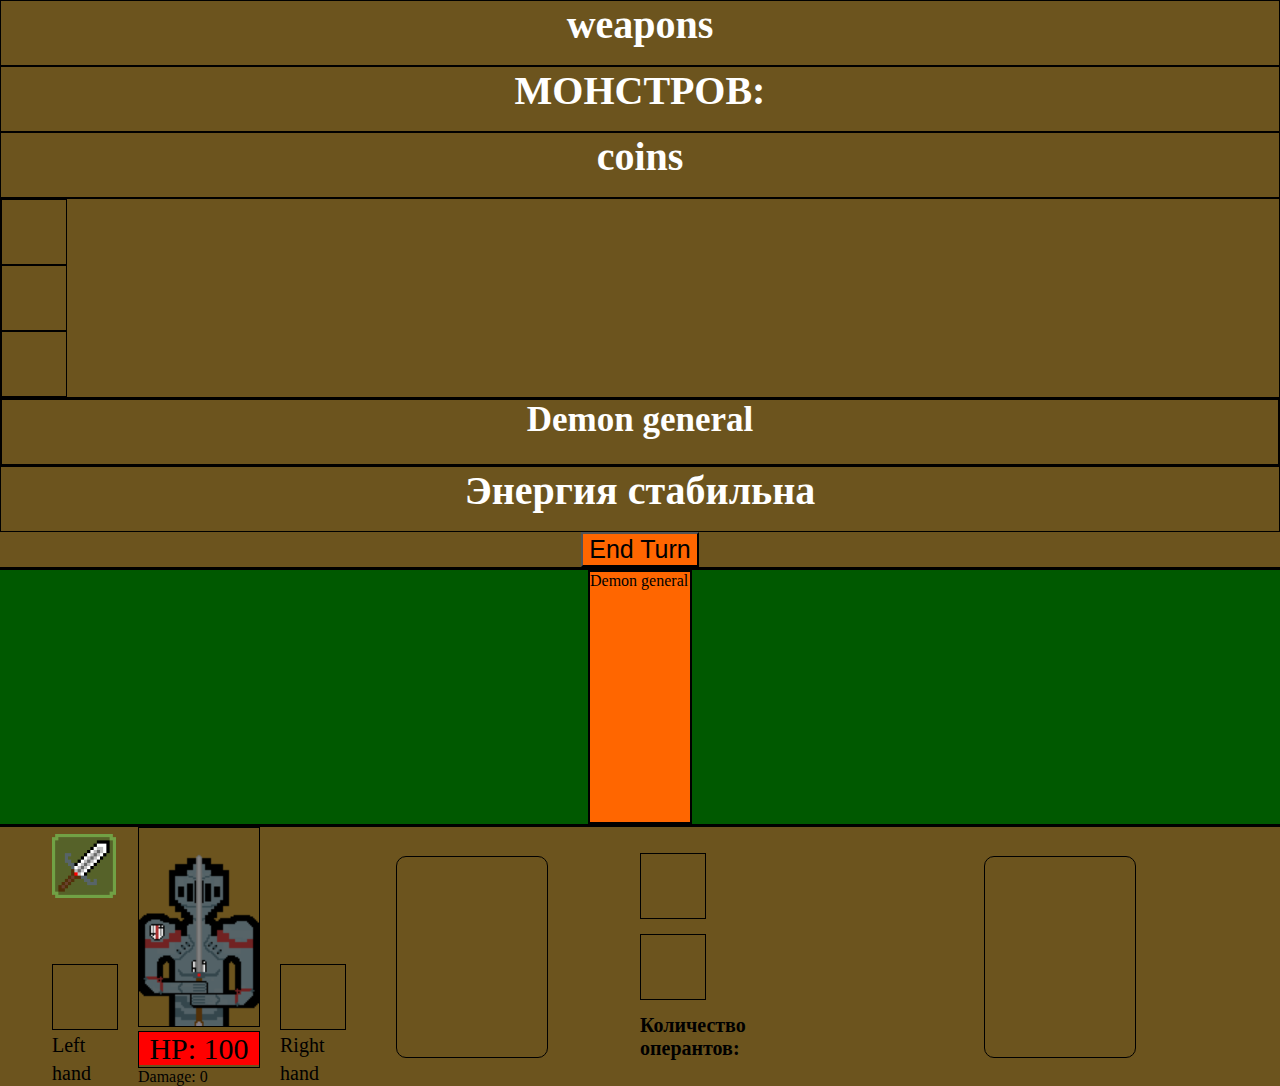
<file: index.html>
<!DOCTYPE html>
<html>
<head>
	<link href="../garmadof_game.loc/source/pix_font.ttf">
	<link href="https://cdn.jsdelivr.net/npm/bootstrap@5.0.2/dist/css/bootstrap.min.css" rel="stylesheet" integrity="sha384-EVSTQN3/azprG1Anm3QDgpJLIm9Nao0Yz1ztcQTwFspd3yD65VohhpuuCOmLASjC" crossorigin="anonymous">
	<link rel="stylesheet" type="text/css" href="includes/game_style.css">
	<link rel="stylesheet" type="text/css" href="includes/weapon.css">
	<title>demo</title>
</head>
<body>

<!--level stat menu-->
	<div class="wrapper">
		<div class="stats">
			<div class="container">
				<div class="row g-0">
					<div class="col-sm">
						<div class="menu" id="weaponary_lvl">
							weapons
						</div>
					</div>
					<div class="col-5">
						<div class="menu" id="wave">
							МОНСТРОВ:
						</div>
					</div>
					<div class="col-sm">
						<div class="menu">
							coins
						</div>	
					</div>
				</div>
				<div class="row g-0">
					<div class="col">
						<div class="menu container weap_lvl" >
							<div class="row weapon">	
								<div class="col-auto" id="slot1">
									<div class="menu" id="weap_lvl1">
										
									</div>
								</div>
								<div class="col-auto" id="slot2">
									<div class="menu"  id="weap_lvl2">
										
									</div>
								</div>
								<div class="col-auto" id="slot3">
									<div class="menu" id="weap_lvl3">
									</div>
								</div>
							</div>
						</div>
					</div>
					<div class="col-5">
						<div class="menuMonst container" >
							<div class="row g-0" id="monster">    
								
							</div>
						</div>
					</div>
					<div class="col-sm">
						<div class="menu">
							Энергия стабильна
						</div>	
					</div>
				</div>
			</div>
		</div>
		<div class="content-all">
			<form>
				<input type="button" value="End Turn" id="endBtn" ></input>
			</form>
		</div>
	</div>

<!--battlefield-->	
	<div class="field">
		<div class="content-all">
			<div class ="battlefield" id="battle">

			</div>
		</div>	
	</div>
<!--character menu-->

		<div class="basement">
		<!--1st-character-menu-->
			<div class="st-menu content-all">
			<!--weapons-and-char-->
					<div class="hero">
						<div class="weapons">
							<div class="frame">
								<img src="source/frame_sword.png" class="hero-class">
							</div>
							<div  class="weapon_fr" id="nd">
							</div>
							<text class ="hand">Left hand</text>
						</div>
						<div class="class">
							<div>
								<img src="source/swordsman.png" class="character" id="char">
							</div>
							<div class = "shape">
								<div id="hp">
									hp
								</div>
							</div>
							<div class = "stat" id="dmg">
								
							</div>
						</div>
						<div class="weapons">
							<div class="weapon_fr" id= "st">
							</div>	
							<text class = "hand">Right hand</text>
						</div>
					</div>

					<div class="level" id="level">
					</div>
					<div class="operant">
						<div class="act" id="plus">
						</div>
						<div class="act" id="minus">
						</div>
						<text class="amount">Количество <br> 
							оперантов:</text>
					</div>
					<div class="damage-card" id="damage">
					</div>	
			</div>			
		</div>

<!--prompt-->
	<div class="modal" id="prompts">
		<div class="modal-cont">
			<div class="modal-head">
				<h2 id="promptText"></h2>
			</div>
			<input type ="text" value="1" id="pInput"></input>
			<div class="btnsok">
				<span type="button" class="send-res" id="sendRes"></span>
			</div>
		</div>
	</div>
	<div class="modal" id="prompts1">
		<div class="modal-cont">
			<div class="modal-head">
				<h2 id="promptText1"></h2>
			</div>
			<input type ="text" value="1" id="pInput1"></input>
			<div class="btnsok">
				<span type="button" class="send-res" id="sendRes1"></span>
			</div>
		</div>
	</div>
<!--confirm-->
	<div class="modal" id="change">
		<div class="modal-cont">
			<div class="modal-head">
				<h2 id="text"></h2>
			</div>
			<div class="btns">
				<span type="button" class="right" id="yesBtn"></span>
				<span type="button" class="left" id="noBtn"></span>
			</div>
		</div>
	</div>
<!--No-->
	<div class="modal" id="no">
		<div class="modal-cont">
			<div class="modal-head" id="head">
				<h2></h2>
			</div>
			<div class="btnsok">
				<span type="button" class="right" id="okBtn">Ok</span>
			</div>
		</div>
	</div>
	<div id="lvlChoose">				
	</div>
	<div id="dmgchoose">
				
	</div>
<script type="text/javascript" src="includes/code.js"></script>
</body>
</html>
</file>
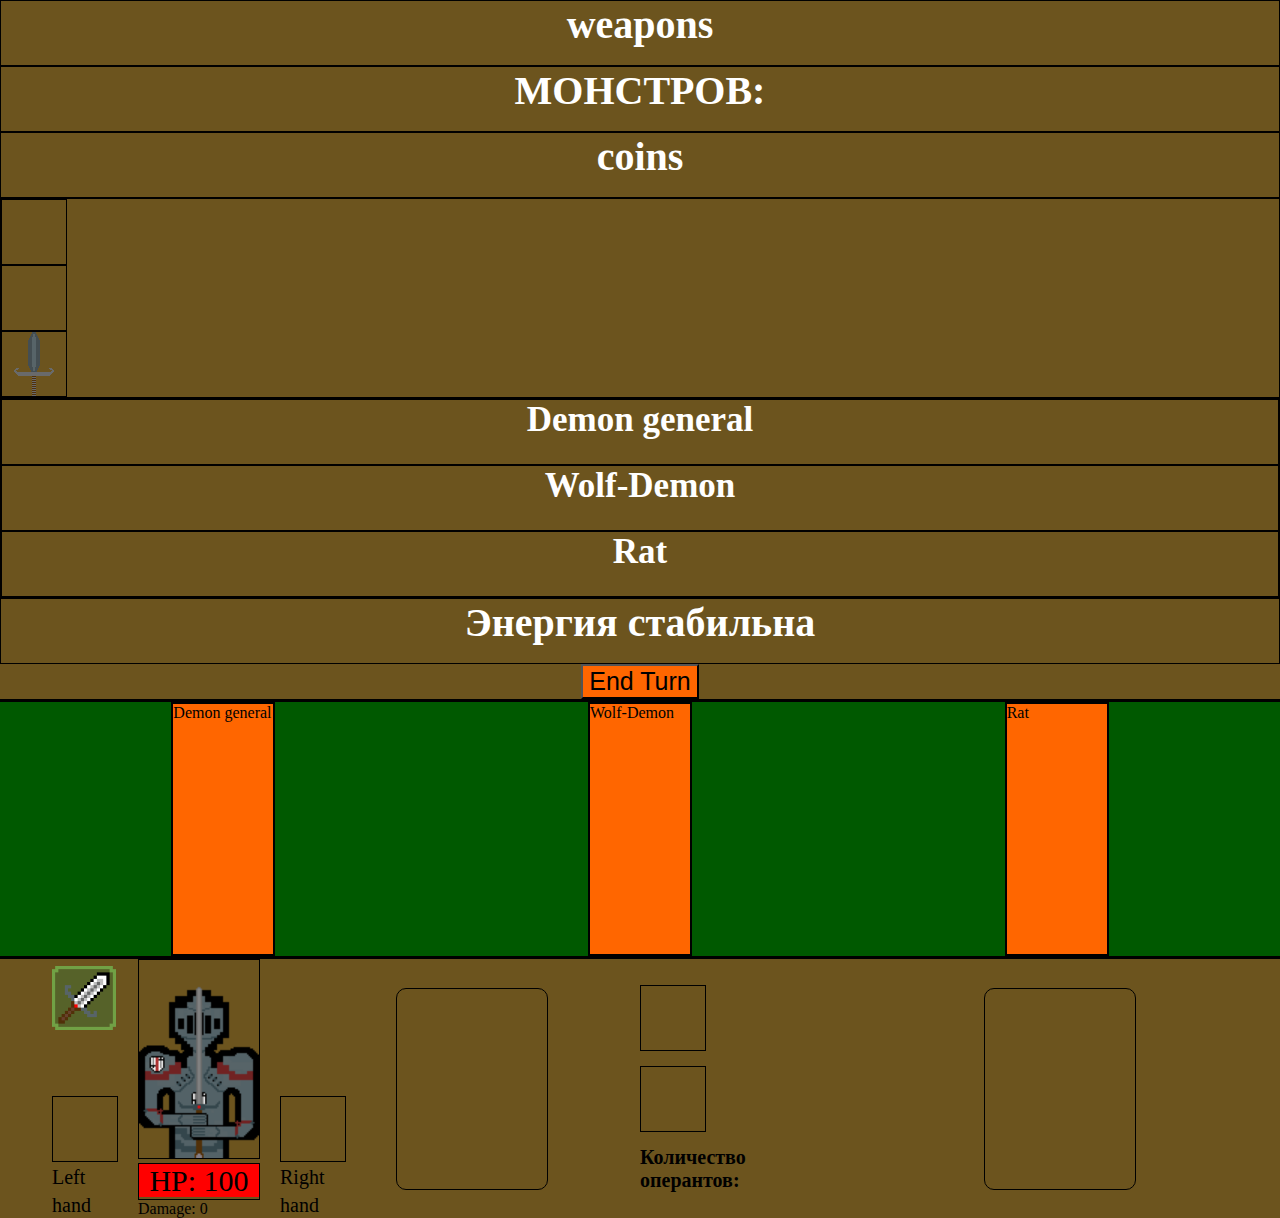
<file: game.html>
<!DOCTYPE html>
<html>
<head>
	<link href="../garmadof_game.loc/source/pix_font.ttf">
	<link href="https://cdn.jsdelivr.net/npm/bootstrap@5.0.2/dist/css/bootstrap.min.css" rel="stylesheet" integrity="sha384-EVSTQN3/azprG1Anm3QDgpJLIm9Nao0Yz1ztcQTwFspd3yD65VohhpuuCOmLASjC" crossorigin="anonymous">
	<link rel="stylesheet" type="text/css" href="includes/game_style.css">
	<link rel="stylesheet" type="text/css" href="includes/weapon.css">
	<title>demo</title>
</head>
<body>

<!--level stat menu-->
	<div class="wrapper">
		<div class="stats">
			<div class="container">
				<div class="row g-0">
					<div class="col-sm">
						<div class="menu" id="weaponary_lvl">
							weapons
						</div>
					</div>
					<div class="col-5">
						<div class="menu" id="wave">
							МОНСТРОВ:
						</div>
					</div>
					<div class="col-sm">
						<div class="menu">
							coins
						</div>	
					</div>
				</div>
				<div class="row g-0">
					<div class="col">
						<div class="menu container weap_lvl" >
							<div class="row weapon">	
								<div class="col-auto" id="slot1">
									<div class="menu" id="weap_lvl1">
										
									</div>
								</div>
								<div class="col-auto" id="slot2">
									<div class="menu"  id="weap_lvl2">
										
									</div>
								</div>
								<div class="col-auto" id="slot3">
									<div class="menu" id="weap_lvl3">
									</div>
								</div>
							</div>
						</div>
					</div>
					<div class="col-5">
						<div class="menuMonst container" >
							<div class="row g-0" id="monster">    
								
							</div>
						</div>
					</div>
					<div class="col-sm">
						<div class="menu">
							Энергия стабильна
						</div>	
					</div>
				</div>
			</div>
		</div>
		<div class="content-all">
			<form>
				<input type="button" value="End Turn" id="endBtn" ></input>
			</form>
		</div>
	</div>

<!--battlefield-->	
	<div class="field">
		<div class="content-all">
			<div class ="battlefield" id="battle">

			</div>
		</div>	
	</div>
<!--character menu-->

		<div class="basement">
		<!--1st-character-menu-->
			<div class="st-menu content-all">
			<!--weapons-and-char-->
					<div class="hero">
						<div class="weapons">
							<div class="frame">
								<img src="source/frame_sword.png" class="hero-class">
							</div>
							<div  class="weapon_fr" id="nd">
							</div>
							<text class ="hand">Left hand</text>
						</div>
						<div class="class">
							<div>
								<img src="source/swordsman.png" class="character" id="char">
							</div>
							<div class = "shape">
								<div id="hp">
									hp
								</div>
							</div>
							<div class = "stat" id="dmg">
								
							</div>
						</div>
						<div class="weapons">
							<div class="weapon_fr" id= "st">
							</div>	
							<text class = "hand">Right hand</text>
						</div>
					</div>

					<div class="level" id="level">
					</div>
					<div class="operant">
						<div class="act" id="plus">
						</div>
						<div class="act" id="minus">
						</div>
						<text class="amount">Количество <br> 
							оперантов:</text>
					</div>
					<div class="damage-card" id="damage">
					</div>	
			</div>			
		</div>

<!--prompt-->
	<div class="modal" id="prompts">
		<div class="modal-cont">
			<div class="modal-head">
				<h2 id="promptText"></h2>
			</div>
			<input type ="text" value="1" id="pInput"></input>
			<div class="btnsok">
				<span type="button" class="send-res" id="sendRes"></span>
			</div>
		</div>
	</div>
	<div class="modal" id="prompts1">
		<div class="modal-cont">
			<div class="modal-head">
				<h2 id="promptText1"></h2>
			</div>
			<input type ="text" value="1" id="pInput1"></input>
			<div class="btnsok">
				<span type="button" class="send-res" id="sendRes1"></span>
			</div>
		</div>
	</div>
<!--confirm-->
	<div class="modal" id="change">
		<div class="modal-cont">
			<div class="modal-head">
				<h2 id="text"></h2>
			</div>
			<div class="btns">
				<span type="button" class="right" id="yesBtn"></span>
				<span type="button" class="left" id="noBtn"></span>
			</div>
		</div>
	</div>
<!--No-->
	<div class="modal" id="no">
		<div class="modal-cont">
			<div class="modal-head" id="head">
				<h2></h2>
			</div>
			<div class="btnsok">
				<span type="button" class="right" id="okBtn">Ok</span>
			</div>
		</div>
	</div>
	<div id="lvlChoose">				
	</div>
	<div id="dmgchoose">
				
	</div>
<script type="text/javascript" src="includes/code.js"></script>
</body>
</html>
</file>
<file: includes/game_style.css>
body {
	margin:  0;
	font-family: Thintel;
}
.wrapper {
	margin: auto 0px;
	width: 100%;
	height: 30%;
	background-color: #6C541E;
	font-size: 40px;
	font-weight: bold;
	border-bottom: 3px solid #000;
	text-align: center;
	display: flex;
	flex-direction: column;
}	
.content-all {
	max-width: 1440px;
	padding: 0px 15px;
    margin: 0px auto;
    box-sizing: content-box;
}

.weapon {
	justify-content: space-around;
}

.stats {
	color: #fff;
}
.menu {
	min-height: 64px;
	min-width: 64px;
	border: 1px solid #000;
}
.menuMonst {
	border: 1px solid #000;
	font-size: 35px;
	min-height: 64px;
}

.field {
	width: 100%;
	min-height: 250px;
	background-color: #005900;
	color: #000;
	border-bottom: 3px solid #000;
}

.battlefield {
	justify-items: center;
}

.battlefield-2 {
	display: grid;
	grid-template-columns: 1fr 1fr;
	justify-items: center;
}

.battlefield-3 {
	display: grid;
	grid-template-columns: 1fr 1fr 1fr;
	justify-items: center;
}

.monster {
	min-height: 250px;
	min-width: 100px;
	border: 2px solid #000;
	background-color: #FF6600;
}

.basement {
	width: 100%;
	height: 100%;
	display: grid;
	grid-template-columns: 1fr;
	background: #6C541E;
}

/*1st menu */
.st-menu {
	background: #6C541E;
	display: grid;
	grid-template-columns: 1fr 1fr 1fr 1fr;
	align-items: center;
}
.hero {
	display: grid;
	grid-template-columns: .5fr 1fr .5fr;
	align-items: end;
	column-gap: 20px;
}
.weapons {
	font-size: 25px;
}
.weapon_fr {
	width: 64px;
	height: 64px;	
	border: 1px solid #000;
}
.class {

}
.character {
	width: 120px;
	height: auto;
	border: 1px solid #000;
}
.shape {
	height: 35px;
	width: 120px;
	font-size: 30px;
	border: 1px solid #000;
}
#hp {
	background: #FF0000;
	height: 33px;
	text-align: center;
}
.frame {
	margin-bottom: 60px;
}

.hero-class {
	width: 64px;
	height: 64px;
}

.act {
	margin-bottom: 5%; 
	width: 64px;
	height: 64px;
	border: 1px solid #000;
}
.amount {
	font-family: Thintel;
	font-size: 20px;
	font-weight: bold;	
	width: 40px;
}
.level {
	display: flex;
	justify-content: center;
	align-items: center;
	border: 1px solid #000;
	border-radius: 10px;
	height: 200px;
	width: 150px; 
	margin: 20px 50px;	
	font-size: 180px;
	color: #000;
}
#lvlChoose {
	position: fixed;
	width: 50%;
	height: 100%;
 	background-color: rgba(66, 54, 54, 0.4);
	z-index: 999;
	display: none;
	top: 0;
	left: 0;
}

#dmgChoose {
	position: fixed;
	width: 50%;
	height: 100%;
	background-color: rgba(66, 54, 54, 0.4);
	z-index: 999;
	display: none;
	top: 0;
	left: 0;
}

/*2nd menu*/
.nd-menu {
	background: #6C541E;
	width: 100%;
}
.level-store {
	height: 100%;
	width: 100%;
	border-left: 1px solid #000;
}
.card-store {
	height: 100%;
	width: 50%;
	border-right: 1px solid #000;
}
.damage-card {
	display: flex;
	justify-content: center;
	align-items: center;
	height: 200px;
	width: 150px;
	border: 1px solid #000;
	border-radius: 10px;
	margin: 20px 50px;	
	font-size: 180px;
	color: #000;
}
.hand {
	font-size: 20px;
}

.info1 {
	position: absolute;
	top: 65px;
	left: 195px;
	min-width: 250px;
	max-height: 400px;
	max-width: 600px;
	background: #00410F;
	opacity: .7;
	border: 2px solid #000;
	font-size: 30px;
	z-index: 1;
}

.info2 {
	position: absolute;
	top: 65px;
	left: 310px;
	min-width: 250px;
	max-height: 400px;
	max-width: 600px;
	background: #00410F;
	opacity: .7;
	border: 2px solid #000;
	font-size: 30px;
	z-index: 1;
}

.info3 {
	position: absolute;
	top: 65px;
	left: 423px;
	min-width: 250px;
	max-height: 600px;
	max-width: 400px;
	background: #00410F;
	opacity: .7;
	border: 2px solid #000;
	font-size: 30px;
	z-index: 1;
}

@media (max-width: 1440px) {
	.info1 {
		left: 158px;
	}
	.info2 {
		left: 291px;
	}
	.info3 {
		left: 423px;
	}
	.equip {
		left: 431px;
	}
	.equip2 {
		left:207px;
	}
}

@media (max-width: 1366px) {
	.info1 {
		left: 202px;
	}
	.info2 {
		left: 318px;
	}
	.info3 {
		left: 434px;
	}
	.equip {
		left: 394px;
	}
	.equip2 {
		left:170px;
	}
}

@media (max-width: 1024px) {
	.info1 {
		left: 113px;
	}
	.info2 {
		left: 211px;
	}
	.info3 {
		left: 309px;
	}
	.equip {
		left: 302px;
	}
	.equip2 {
		left:78px;
	}
}

@media (max-width: 770px) {
	.info1 {
		left: 202px;
	}
	.info2 {
		left: 318px;
	}
	.info3 {
		left: 434px;
	}
	.equip {
		left: 394px;
	}
	.equip2 {
		left:170px;
	}
}

.equip {
	position: absolute;
	top: 500px;
	min-width: 250px;
	max-height: 600px;
	max-width: 400px;
	background: #00410F;
	opacity: .7;
	border: 2px solid #000;
	font-size: 30px;
	font-family: Thintel;
	text-align: center;
	color: #fff;
	z-index: 1;
}

.equip2 {
	position: absolute;
	top: 500px;
	min-width: 250px;
	max-height: 600px;
	max-width: 400px;
	background: #00410F;
	opacity: .7;
	border: 2px solid #000;
	font-size: 30px;
	font-family: Thintel;
	text-align: center;
	color: #fff;
	z-index: 1;	
}

#endBtn {
	background-color: #FF6600;
	font-size: 25px;
	float: right;
}
/*modal structures*/
.modal {
	position: fixed;
	z-index: 999;
	display: none;
	top: 0;
	left: 0;
	width: 100%;
	height: 100%;
	background-color: rgba(66, 54, 54, 0.4);
	text-align: center;
}

.modal-head {
	padding: 2px 16px;
	background-color: #5cb85c;
	color: white;
	text-align: center;
	border-top-left-radius: 8px;
	border-top-right-radius: 8px;
}

.modal-cont {
	margin: 15% auto; 
	border: 2px solid #000000;
	width: 40%;
	font-size: 30px;
	background-color: #ffffff;
	border-radius: 10px;
	animation-name: animatetop;
	animation-duration: 0.4s
}

.modal-text {
	background-color: #ffffff;
	padding: 2px 16px;
}

.btns {
	display: grid;
	grid-template-columns: 1fr 1fr;
	justify-items: center;
	padding: 20px 0;
	color: #000
}

.btnsok {
	display: grid;
	grid-template-columns: 1fr;
	justify-items: center;
	color: #000
}

.right {
	box-shadow: 0 4px 8px 0 rgba(0,0,0,0.2),0 6px 20px 0 rgba(0,0,0,0.19);
	width: 150px;
	background-color: hsl(0, 0%, 41%);
	text-decoration: none;
	padding: 5px 10px;
	border-radius: 8px;
	border: 1px solid #000;
}

.right:hover,
.right:focus {
	background-color: hsl(0, 0%, 30%);
	cursor: pointer;
	text-decoration: none;
}

.left {
	box-shadow: 0 4px 8px 0 rgba(0,0,0,0.2),0 6px 20px 0 rgba(0,0,0,0.19);
	width: 150px;
	padding: 5px 10px;
	background-color: hsl(0, 0%, 41%);
	text-decoration: none;
	border-radius: 8px;
	border: 1px solid #000;
}

.left:hover,
.left:focus {
	background-color: hsl(0, 0%, 30%);
	cursor: pointer;
	text-decoration: none;
}

#pInput {
	margin-top: 10px;
}

.send-res {
	box-shadow: 0 4px 8px 0 rgba(0,0,0,0.2),0 6px 20px 0 rgba(0,0,0,0.19);
	width: 150px;
	background-color: hsl(0, 0%, 41%);
	text-decoration: none;
	margin: 10px 0px;
	padding: 5px 10px;
	border-radius: 8px;
	border: 1px solid #000;
}
.send-res:hover,
.send-res:focus {
	background-color: hsl(0, 0%, 30%);
	cursor: pointer;
	text-decoration: none;
}


@keyframes animatetop {
	from {top: -300px; opacity: 0}
	to {top: 0; opacity: 1}
  }
</file>
<file: includes/weapon.css>
.claws {
	background: url(../source/claws.png) no-repeat;
	width: 64px;
	height: 64px;
}

.swordPart {
	width: 64px;
	height: 64px;
}

.rustyStick {
	width: 64px;
	height: 64px;

}

.sword {
	background: url(../source/sword_onehands.png) no-repeat;
	width: 64px;
	height: 64px;
}

.bow {
	width: 64px;
	height: 64px;
}

.twohandedSword {
	background: url(../source/sword_twohands.png) no-repeat;
	width: 64px;
	height: 64px;
}

.fiveToothedSpear {
    width: 64px;
	height: 64px;
}

/*---- 3* ----*/
.axe {
	background: url(../source/axe_big.png) no-repeat;
	width: 64px;
	height: 64px;
}

.mace {
	width: 64px;
	height: 64px;
}

.sacredKatana {
	width: 64px;
	height: 64px;
}

/*---- 4* ----*/
.swordOfEarth {
	width: 64px;
	height: 64px;
}

.chainFangs {
	width: 64px;
	height: 64px;
}

.darkScimitar {
	width: 64px;
	height: 64px;
}

/*---- 5* ----*/
.goddnessBlade {
	width: 64px;
	height: 64px;
}

.odinsSpear {
	width: 64px;
	height: 64px;
}

.cleawingSky {
	width: 64px;
	height: 64px;
}
.heroSword {
    width: 64px;
	height: 64px;
}




/*//global var
var chances = [];
//weapons var
var weapon1 = document.getElementById("weap_lvl1");
var weapon2 = document.getElementById("weap_lvl2");
var weapon3 = document.getElementById("weap_lvl3");

//monsters var
var container = document.getElementById("monster");
var monster1;
var monster2;
var monster3;
var number;

//objects
    //battle
    var battlefield= {
        maxMonsters: 3,
        maxWeapons: 3,
        character: 1,
        boss: 1,
        round: 10
    };
    //weapons
        //1* weapon
            var weapons = [ [ {
                                name: "Сlaws",
                                id: "claws",
                                type: "onehanded",
                                damage: 10,
                                specialAbility: "none",
                                take: function take (id) {
                                    document.getElementById("1st").innerHTML = sword_part.name; 
                                } },
                                {
                                name: "Rusty stick",
                                id: "rustyStick",
                                type: "twohanded",
                                damage: 20,
                                specialAbility: "none",
                                take: function take (id) {
                                    document.getElementById("1st").innerHTML = sword_part.name; 
                                } },
                                {
                                name: "Sword part",
                                id: "swordPart",
                                type: "onehanded",
                                damage: 20,
                                specialAbility: "none",
                                take: function take (id) {
                                    document.getElementById("1st").innerHTML = sword_part.name; 
                                } }],
                        //2* weapon
                            [ {
                                name: "Sword",
                                id: "sword",
                                type: "onehanded",
                                damage: 25,
                                specialAbility: "none",
                                take: function take (id) {
                                    document.getElementById("1st").innerHTML = sword_part.name; 
                                } },
                                {
                                name: "Bow",
                                id: "bow",
                                type: "onehanded",
                                damage: 35,
                                specialAbility: "none",
                                take: function take (id) {
                                    document.getElementById("1st").innerHTML = sword_part.name; 
                                } },
                            
                                {
                                name: "Twohanded sword",
                                id: "twohandedSword",
                                type: "twohanded",
                                damage: 40,
                                specialAbility: "none",
                                take: function take (id) {
                                    document.getElementById("1st").innerHTML = sword_part.name; 
                                } } ],
                            

                        //3* weapon
                            [ {
                                name: "Axe",
                                id: "axe",
                                type: "twohanded",
                                damage: 40,
                                specialAbility: "none",
                                take: function (id) {
                                    document.getElementById("1st").innerHTML = sword_part.name; 
                                } },
                                {
                                name: "Mace",
                                id: "mace",
                                type: "onehanded",
                                damage: 30,
                                specialAbility: "none"
                                },
                                {
                                name: "Sacred katana",
                                id: "sacredKatana",
                                type: "onehanded",
                                damage: 40,
                                specialAbility: "splash/2"
                                } ],

                        //4* weapon
                            [ {
                                name: "Sword of earth",
                                id: "swordOfEarth",
                                type: "onehanded",
                                damage: 50,
                                specialAbility: "splash(30)"
                                },
                                {
                                name: "Chain fangs",
                                id: "chainFangs",
                                type: "onehanded",
                                damage: 50,
                                specialAbility: "mass(2)"
                                },
                                {
                                name: "Dark scimitar",
                                id: "darkScimitar",
                                type: "onehanded",
                                damage: 40,
                                specialAbility: "splash"
                                } ],

                        //5* weapon
                            [ {
                                name: "Goddness blade",
                                id: "goddnessBlade",
                                type: "twohanded",
                                damage: 70,
                                specialAbility: "splash+vamp10%"
                                },
                                {
                                name: "Odins spear",
                                id: "odinsSpear",
                                type: "twohanded",
                                damage: 40,
                                specialAbility: "splash+contratt"
                                },
                                {
                                name: "Cleaving sky",
                                id: "cleawingSky",
                                type: "twohanded",
                                damage: 80,
                                specialAbility: "splash x2"
                             } ] ];
//monsters 
    //1lvl
    var monsters = [ [ {name: "Slime",
                    id: "slime",
                    hp: 15,
                    dmg: 1,
                    specialAbility1: "none",
                    specialAbility2: "none"},
                    {name: "Cobold",
                    id: "cobold",
                    hp: 15,
                    dmg: 2,
                    specialAbility1: "stun - " + chances[15] +"%" ,
                    stun: function (percent) {
                        var chance = Math.floor(Math.random() * 100);
                        if (chance < percent) {
                            //stun ability
                        }
                    },
                    specialAbility2: "none"},
                    {name: "Gnoll",
                    id: "gnoll",
                    hp: 15,
                    dmg: 2,
                    specialAbility1: "none",
                    specialAbility2: "none"},
                    {name:"Wolf-Demon",
                    id:"wolfDemon",
                    hp: 10,
                    dmg: 3,
                    specialAbility1: "Crit chance - " + chances[10] + "%" ,
                    critChance: function(percent) {
                        var chance = Math.floor(Math.random() * 100)
                        if (chance < percent) {
                            //crit func
                        }
                    },
                    specialAbility2: "none"},
                    {name: "Troll",
                    id: "troll",
                    hp: 10,
                    dmg: 2,
                    specialAbility1: "contrattack - " + chances[10] + "%", 
                    contrattack: function(percent) {
                        var chance = Math.floor(Math.random() * 100);
                        if (chance < percent) {
                            //contrattck func
                        }
                    },
                    specialAbility2: "none"} ],
                [{name: "Rascal",
                id: "rascal",
                hp: 25,
                dmg: 3,
                specialAbility1: "none",
                specialAbility2: "none"},
                {name: "Desertire",
                id: "desertire",
                hp: 30,
                dmg: 2,
                specialAbility1: "stun - " + chances[17] + "%",
                stun: function(percent) {
                    var chance = Math.floor(Math.random() * 100);
                    if (chance < percent) {
                        //stun func
                    }
                },
                specialAbility2: "none"},
                {name: "Demon newbie",
                id: "demonNewbie",
                hp: 20,
                dmg: 3,
                specialAbility1: "none",
                specialAbility2: "none",},
                {name: "Goblin",
                id: "goblin",
                hp: 25,
                dmg: 2,
                specialAbility1: "paralasys - " + chances[20] + "%",
                paralasys: function (percent) {
                    var chance = Math.floor(Math.random() * 100);
                    if (chance < percent) {
                        // paralasys func
                    }
                },
                specialAbility2: "none"},
                {name: "Bear",
                id: "bear",
                hp: 30,
                dmg: 1,
                specialAbility1: "stun - " + chances[25] + "%",
                stun: function(percent) {
                    var chance = Math.floor(Math.random() * 100);
                    if (chance < percent) {
                        //stun func
                    }
                },
                specialAbility2: "none"} ],
                [{name: "Troll warlord",
                id:"trollWarlord",
                hp: 40,
                dmg: 5,
                specialAbility1: "contrattack - " + chances[17] + "%",
                contrattack: function(percent) {
                    var chance = Math.floor(Math.random() * 100);
                    if (chance < percent) {
                        //contrattk func
                    }
                },
                specialAbility2: "none"},
                {name: "Demon",
                id: "demon",
                hp: 35,
                dmg: 3,
                specialAbility1: "burn",
                burn: function() {
                    // burn func
                },
                specialAbility2: "none"},
                {name: "Wolf Leader",
                id: "wolfLeader",
                hp: 30,
                dmg: 4,
                specialAbility1: "Crit chance - " + chances[25] + "%",
                critChance: function(percent) {
                    var chance = Math.floor(Math.random() * 100);
                    if (chance < percent) {
                        //crit func
                    }
                },
                specialAbility2: "none"},
                {name: "Orc",
                id: "orc",
                hp: 35,
                dmg: 4,
                specialAbility1: "none",
                specialAbility2: "none"},
                {name: "Magic slime",
                id: "magicSlime",
                hp: 20,
                dmg: 4,
                specialAbility1: "absorb damage - " + chances[10] + "%",
                absorb: function(percent) {
                    var chance = Math.floor(Math.random() * 100);
                    if (chance < percent) {
                        //absorb func
                    }
                },
                specialAbility2: "none"} ],
                [{name: "Dark knight",
                id: "darkKnight",
                hp: 45,
                dmg: 5,
                specialAbility1: "Strengthen: +2 to damage",
                strengthen: function() {
                    //strength func
                },
                specialAbility2: "none"},
                {name: "Rascals leader",
                id: "rascalsLeader",
                hp: 50,
                dmg: 4,
                specialAbility1: "stun - " + chances[20] + "%",
                stun: function(percent) {
                    var chance = Math.floor(Math.random() * 100);
                    if (chance < percent) {
                        //stun func
                    }
                },
                specialAbility2: "none"},
                {name: "Wolf rider",
                id: "wolfRider",
                hp: 40,
                dmg: 4,
                specialAbility1: "Crit chance - " + chances[30] + "%",
                critChance: function(percent) {
                    var chance = Math.floor(Math.random() * 100);
                    if (chance < percent) {
                        //crit chance func
                    }
                },
                specialAbility2: "Bleeding: -10% of your hp during 2 moves",
                bleeding: function() {
                    //bleeding func
                } } ],
                [{name: "Demon general",
                id: "demonGeneral",
                hp: 55,
                dmg: 5,
                specialAbility1: "burn - 3 moves with 2 dmg each",
                burn: function() {
                    //burn function
                },
                specialAbility2: "x2 dmg on burned",
                multiplier: function() {
                    // multiplier func
                }} ],
                [{name:"Orc Leader",
                id: "orcLeader",
                hp:65,
                dmg: 6,
                specialAbility1: "Crit chance - " + chances[40] + "%",
                critChance: function(percent) {
                    var chance = Math.floor(Math.random() * 100);
                    if (chance < percent) {
                        //crit chn func
                    }
                },
                specialAbility2: "Lightning strike",
                lightningStrike:function() {
                    //strike func
                } },
                2 ] ];


//random weapon_id generator
function random_weap (weap) {
    var rnd = Math.floor(Math.random() * 100 + 1);
    var weapon;
    if (rnd >= 90) {
        weapon = weapons[Math.floor(Math.random() * 5)];
        var l = weapon.length;
        weapon = weapon[Math.floor(Math.random() * l)];
        weap.className +=" " + weapon.id;
        weapon = " ";
    }
    else if (rnd >= 70 && rnd < 90 ) {
        weapon = weapons[Math.floor(Math.random() * 4)];
        var l = weapon.length;
        weapon = weapon[Math.floor(Math.random() * l)];
        weap.className +=" " + weapon.id;
        weapon = " ";
    }
    else {
        weapon = weapons[Math.floor(Math.random() * 3)];
        var l = weapon.length;
        weapon = weapon[Math.floor(Math.random() * l)]; 
        weap.className +=" " + weapon.id;
        weapon = " ";
    }
    return weapon;
};

//creating random weapon
weapon1.innerHTML = random_weap(weapon1);
weapon2.innerHTML = random_weap(weapon2);
weapon3.innerHTML = random_weap(weapon3);

//generating monsters 
function random_monst () {
    random_monster = monsters[Math.floor(Math.random() * 5)][Math.floor(Math.random() * this.length)].name;
    return random_monster;    
}

//creating monster
function creating () {
    number = Math.floor(Math.random() * 3) + 1;;
    if (number == 1) {
        monster1 = document.createElement("div");
        monster1.classname = "col-sm", "menu";
        monster1.id ="monster_1";
        container.appendChild(monster1);
        document.getElementById("monster_1").innerHTML = random_monst();
    }
    else if (number == 2) {
        monster1 = document.createElement("div");
        monster1.className = "col-sm", "menu";
        monster1.id ="monster_1";
        container.appendChild(monster1);
        document.getElementById("monster_1").innerHTML = random_monst() + " / ";
        monster2 = document.createElement("div");
        monster2.className = "col-sm", "menu";
        monster2.id ="monster_2";
        container.appendChild(monster2);
        document.getElementById("monster_2").innerHTML = random_monst();
    }
    else {
        monster1 = document.createElement("div");
        monster1.className = "col-sm", "menu";
        monster1.id ="monster_1";
        container.appendChild(monster1);
        document.getElementById("monster_1").innerHTML = random_monst() + " / ";
        monster2 = document.createElement("div");
        monster2.className = "col-sm", "menu";
        monster2.id ="monster_2";
        container.appendChild(monster2);
        document.getElementById("monster_2").innerHTML = random_monst() + " / ";
        monster3 = document.createElement("div");
        monster3.className = "col-sm", "menu";
        monster3.id ="monster_3";
        container.appendChild(monster3);
        document.getElementById("monster_3").innerHTML = random_monst();
    } ;
};
creating();

function init() {
    for (var i = 0; i < 100; i++) {
        chances[i] = i;
    }
};

window.onload = init();
</file>
